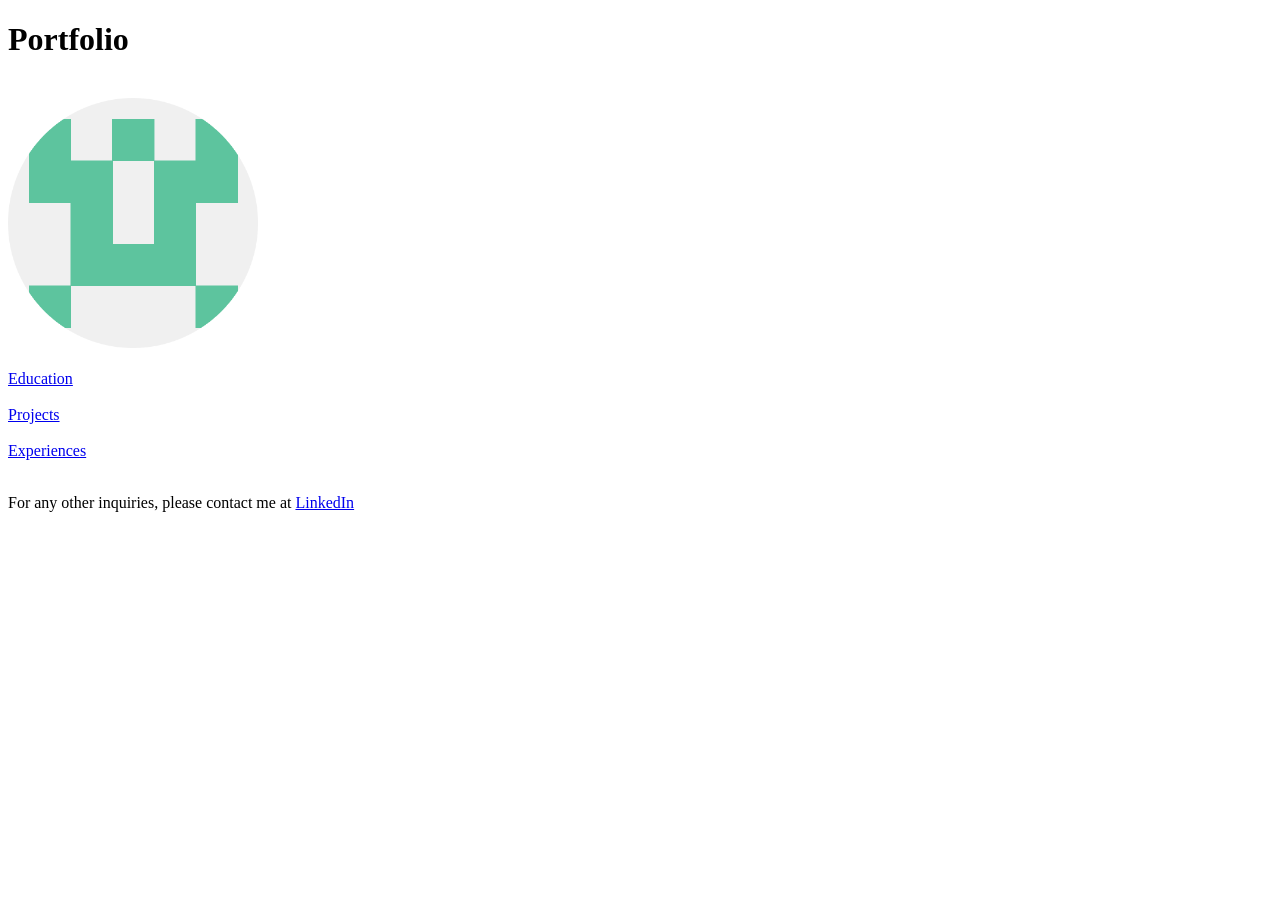
<file: index.html>
<!DOCTYPE html>
<html lang="en">
<head>
    <meta charset="UTF-8">
    <meta name="viewport" content="width=device-width, initial-scale=1.0">
    <title>random web to practice tags</title>
</head>
<body>
    <h1>Portfolio</h1><br> 
    <a href="https://github.com/dewa43-karki" target="main"><img src="img.png" height="250"  alt="GitHub"></a><br><br>
    <section>
      <a href="education.html">Education</a><br><br>
    </section>
    <section>
      <a href="projects.html">Projects</a><br> <br>
    </section>     
    </section>    
    <section>  
      <a href="experiences.html">Experiences</a><br><br>
    </section>
    </section> 
    <footer>
      <p>For any other inquiries, please contact me at <a href="https://www.linkedin.com/in/dewa-karki-a24207370/" target="_blank">LinkedIn</a></p>
    </footer>
</body>
</html>
</file>
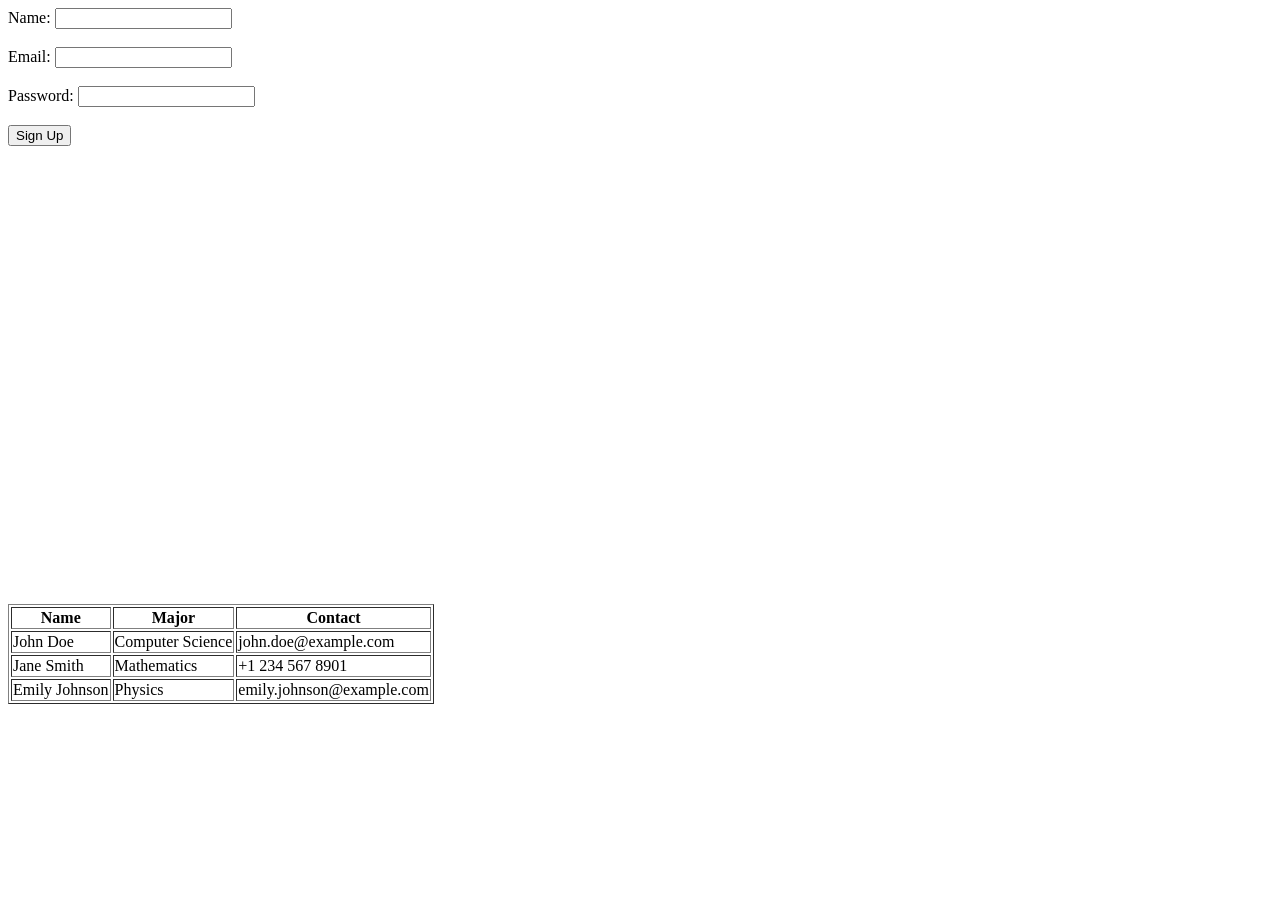
<file: Students.html/index.html>
<!DOCTYPE html>
<html lang="en">
<head>
    <meta charset="UTF-8">
    <meta name="viewport" content="width=device-width, initial-scale=1.0">
    <title>Signup </title>
</head>
<body>
    <form action="https://httpbin.org/post" method="post">
        <label for="name">Name:</label>
        <input type="text" id="name" name="name" required><br><br>

        <label for="email">Email:</label>
        <input type="email" id="email" name="email" required><br><br>

        <label for="password">Password:</label>
        <input type="password" id="password" name="password" required><br><br>

        <button type="submit">Sign Up</button>
    </form>
    <br><br>
  <iframe
    width="100%"
    height="400"
    src="https://www.youtube.com/embed/X8HUhFSLnl0?autoplay=1&mute=1"
    title="YouTube video player"
    frameborder="0"
    allow="accelerometer; autoplay; clipboard-write; encrypted-media; gyroscope; picture-in-picture; web-share"
    referrerpolicy="strict-origin-when-cross-origin"
    allowfullscreen>
  </iframe>
  <br><br>
  <table border="1">
    <tr>
      <th>Name</th>
      <th>Major</th>
      <th>Contact</th>
    </tr>
    <tr>
      <td>John Doe</td>
      <td>Computer Science</td>
      <td>john.doe@example.com</td>
    </tr>
    <tr>
      <td>Jane Smith</td>
      <td>Mathematics</td>
      <td>+1 234 567 8901</td>
    </tr>
    <tr>
      <td>Emily Johnson</td>
      <td>Physics</td>
      <td>emily.johnson@example.com</td>
    </tr>
  </table>
</body>
</html>
</file>
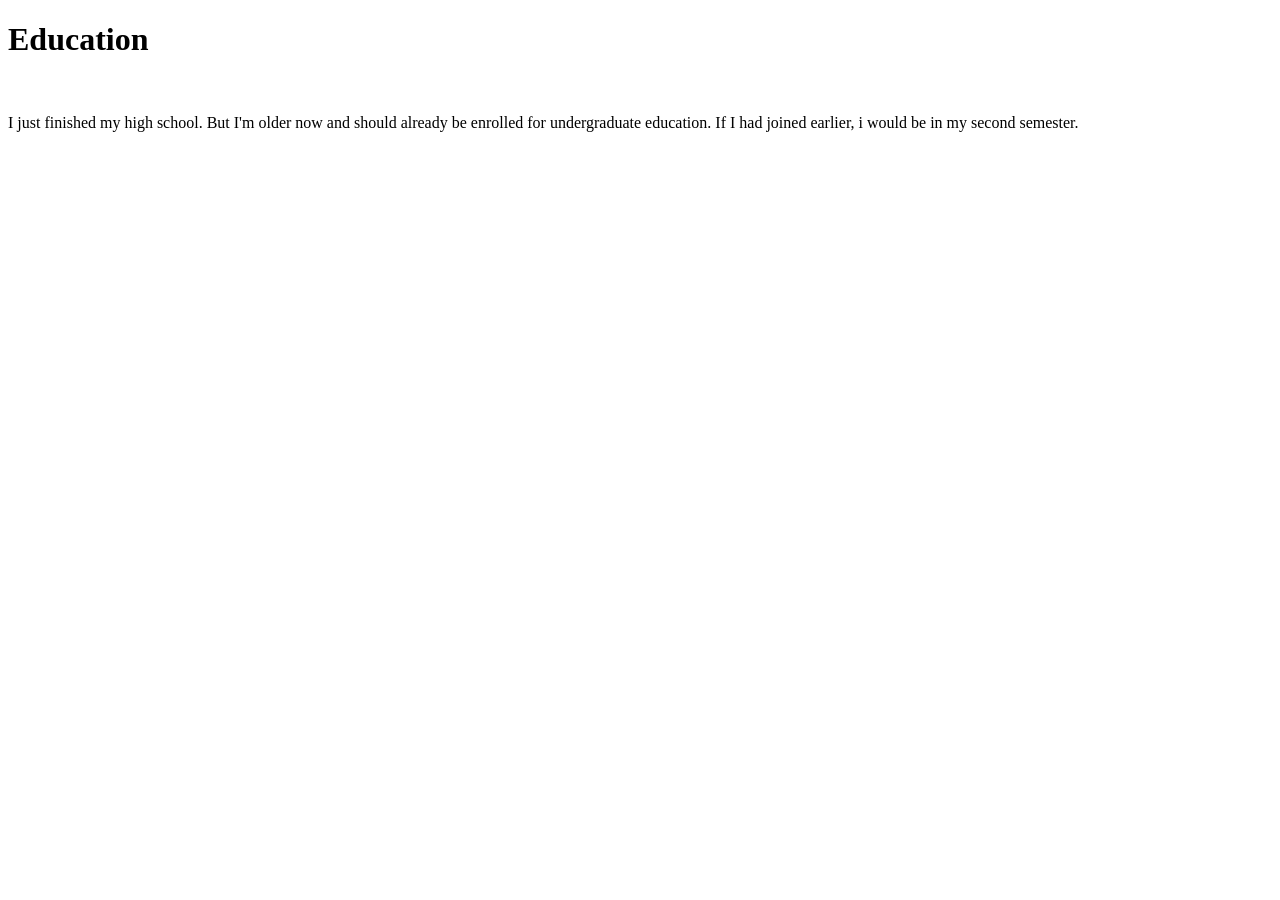
<file: education.html>
<!DOCTYPE html>
<html lang="en">
<head>
    <meta charset="UTF-8">
    <meta name="viewport" content="width=device-width, initial-scale=1.0">
    <title>Education</title>
</head>
<body>
    <h1><b>Education</b></h1><br>
    <p>I just finished my high school. But I'm older now and should already be enrolled for undergraduate education. If I had joined earlier, i would be in my second semester.</p>
</body>
</html>
</file>
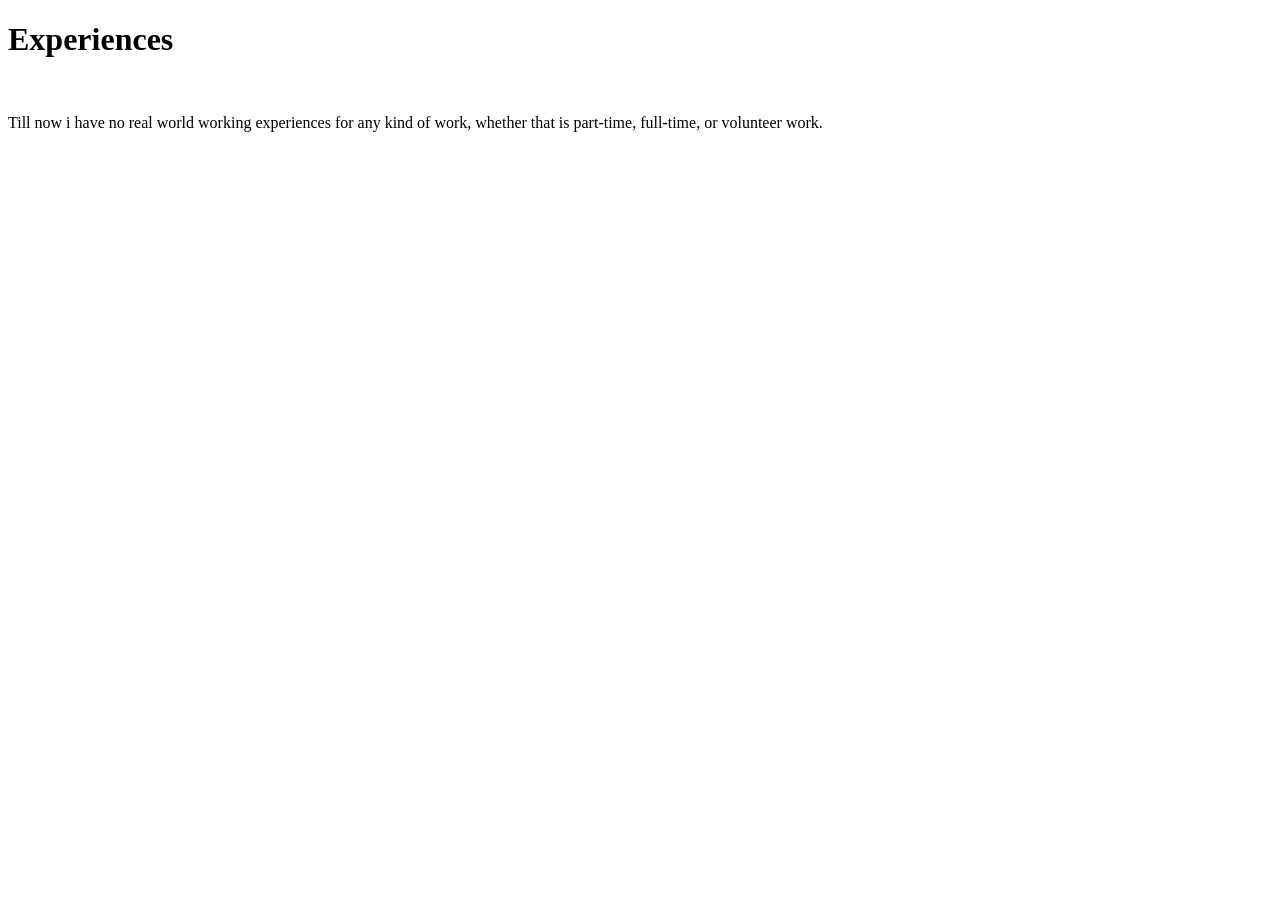
<file: experiences.html>
<!DOCTYPE html>
<html lang="en">
<head>
    <meta charset="UTF-8">
    <meta name="viewport" content="width=device-width, initial-scale=1.0">
    <title>Experiences</title>
</head>
<body>
    <h1><b>Experiences</b></h1><br>
    <p>Till now i have no real world working experiences for any kind of work, whether that is part-time, full-time, or volunteer work.</p>
</body>
</html>
</file>
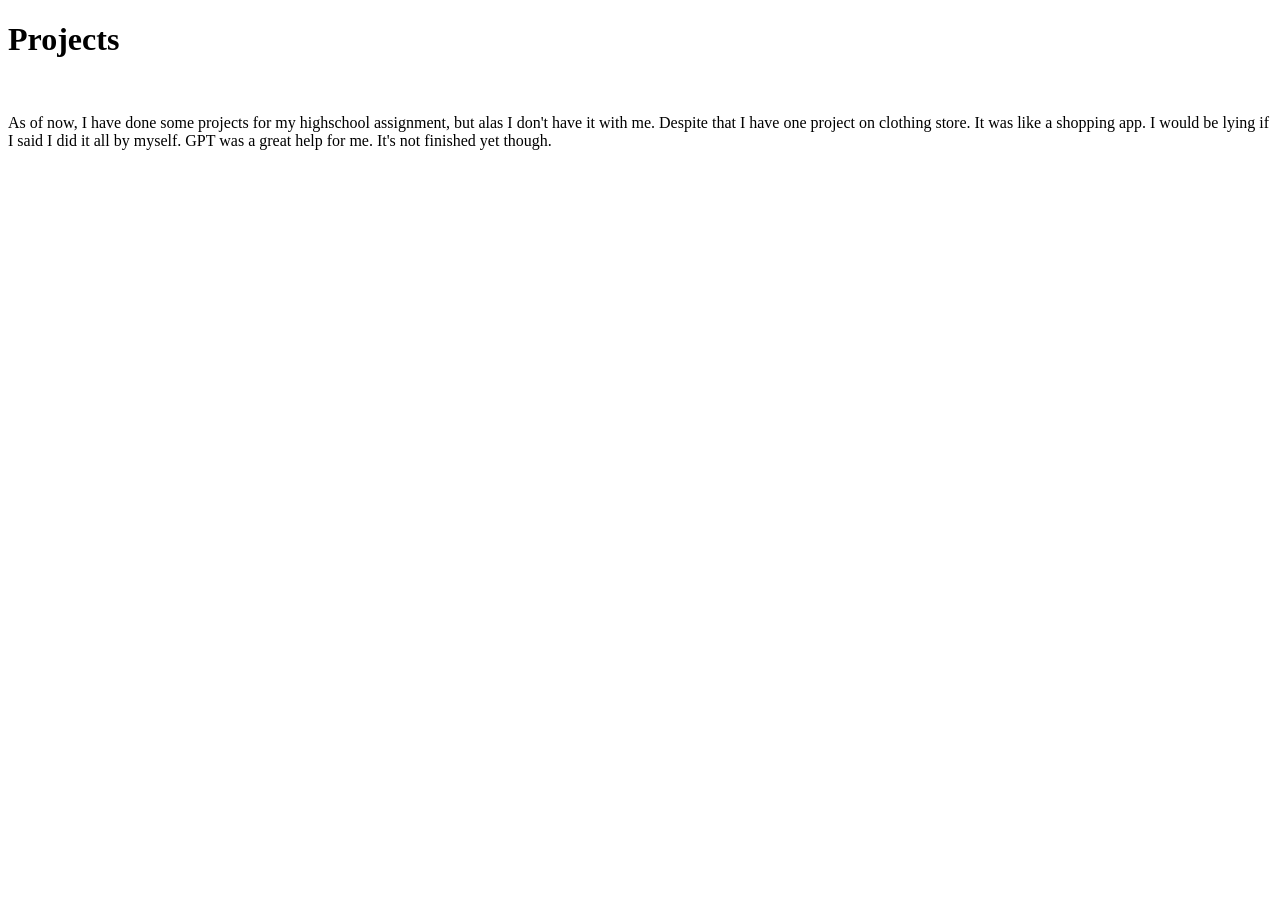
<file: projects.html>
<!DOCTYPE html>
<html lang="en">
<head>
    <meta charset="UTF-8">
    <meta name="viewport" content="width=device-width, initial-scale=1.0">
    <title>Projects</title>
</head>
<body>
    <h1><b>Projects</b></h1><br>
    <p>As of now, I have done some projects for my highschool assignment, but alas I don't have it with me. Despite that I have one project on clothing store. It was like a shopping app. I would be lying if I said I did it all by myself. GPT was a great help for me. It's not finished yet though.</p>
</body>
</html>
</file>
